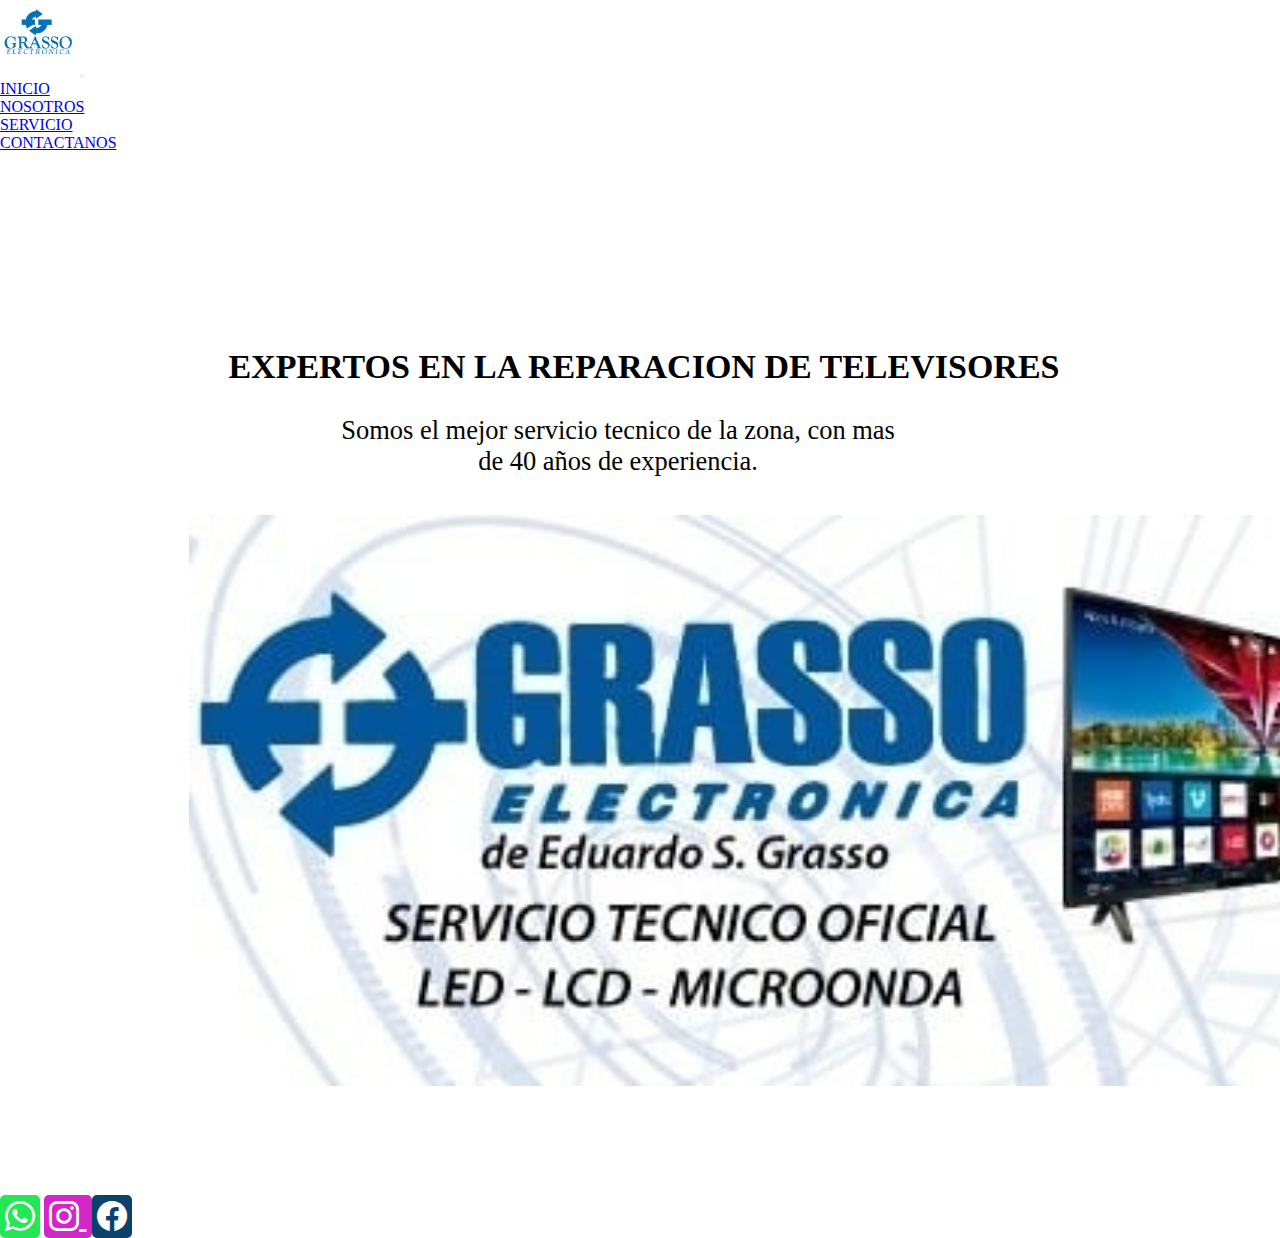
<file: index.html>
<!DOCTYPE html>
<html lang="en">
<head>
    <meta charset="UTF-8">
    <meta http-equiv="X-UA-Compatible" content="IE=edge">
    <meta name="viewport" content="width=device-width, initial-scale=1.0">
    <link rel="stylesheet" href="./styles.css/estilos.css">
    <link rel="stylesheet" href="https://cdn.jsdelivr.net/npm/bootstrap-icons@1.8.3/font/bootstrap-icons.css">
    <meta name="description" content="sitio web de servicio tecnico de televisores">
    <meta name="keywords" content="service, servicio, servicio tecnico de televisores, servicio tecnico de led, philips, bgh, daewoo, hisense, televisores ">
    
    <!-- CSS only -->
<link href="https://cdn.jsdelivr.net/npm/bootstrap@5.2.0-beta1/dist/css/bootstrap.min.css" rel="stylesheet" integrity="sha384-0evHe/X+R7YkIZDRvuzKMRqM+OrBnVFBL6DOitfPri4tjfHxaWutUpFmBp4vmVor" crossorigin="anonymous">
    <title>ELECTRONICA GRASSO</title>
</head>
<body>
    <header class="cabecera">
        <!-- inicio de cabecera-->
        <!--barra de navegacion-->
        <nav class="navbar navbar-expand-lg bg-light fixed-top">
            <div class="container-fluid">
              <a class="navbar-brand" ><img class="imagen-logo" src="./imagenes/logo.jpg" alt="logo"></a>
              <button class="navbar-toggler" type="button" data-bs-toggle="collapse" data-bs-target="#navbarNav" aria-controls="navbarNav" aria-expanded="false" aria-label="Toggle navigation">
                <span class="navbar-toggler-icon"></span>
              </button>
              <div class="collapse navbar-collapse justify-content-end" id="navbarNav">
                <ul class="navbar-nav">
                  <li class="nav-item">
                    <a class="nav-link active" aria-current="page" href="./index.html">INICIO</a>
                  </li>
                  <li class="nav-item">
                    <a class="nav-link" aria-current="page" href="./pages/nosotros.html">NOSOTROS</a>
                  </li>
                  <li class="nav-item">
                    <a class="nav-link" aria-current="page" href="./pages/servicio.html">SERVICIO</a>
                  </li>
                  <li class="nav-item">
                    <a class="nav-link" aria-current="page" href="./pages/servicio.html">CONTACTANOS</a>
                  </li>
                </ul>
              </div>
            </div>
          </nav>
</header>
<main>
  <section class="info">
    <div class="tecnico">
      <h1 class="titulo">EXPERTOS EN LA REPARACION DE TELEVISORES</h1>
      <p class="parrafo"> Somos el mejor servicio tecnico de la zona, con mas de 40 años de experiencia. </p>
    </div>
    <img class="img-fluid" src="./imagenes/info.jpg" alt="informacion">
  </section>
</main>
<footer>
  <div class="anchoFooter">
    <div class="redes">
      <a class="btn-whatsapp" href="https://wa.me/543534299690" target="_blank"><i class="bi bi-whatsapp"></i></a>
      <a class="btn-instagram" href="https://www.instagram.com/electronicagrasso/" target="_blank"><i class="bi bi-instagram"></i> </a>
      <a class="btn-facebook" href="https://www.facebook.com/grasso.electronica/"target="_blank"><i class="bi bi-facebook"></i></a>
    </div>
  </div>
</footer>

    <script src="https://cdn.jsdelivr.net/npm/bootstrap@5.2.0-beta1/dist/js/bootstrap.bundle.min.js" integrity="sha384-pprn3073KE6tl6bjs2QrFaJGz5/SUsLqktiwsUTF55Jfv3qYSDhgCecCxMW52nD2" crossorigin="anonymous"></script>
</body>
</html>


<script src="https://cdn.jsdelivr.net/npm/bootstrap@5.2.0-beta1/dist/js/bootstrap.bundle.min.js" integrity="sha384-pprn3073KE6tl6bjs2QrFaJGz5/SUsLqktiwsUTF55Jfv3qYSDhgCecCxMW52nD2" crossorigin="anonymous"></script>
</body>
</html>
</file>
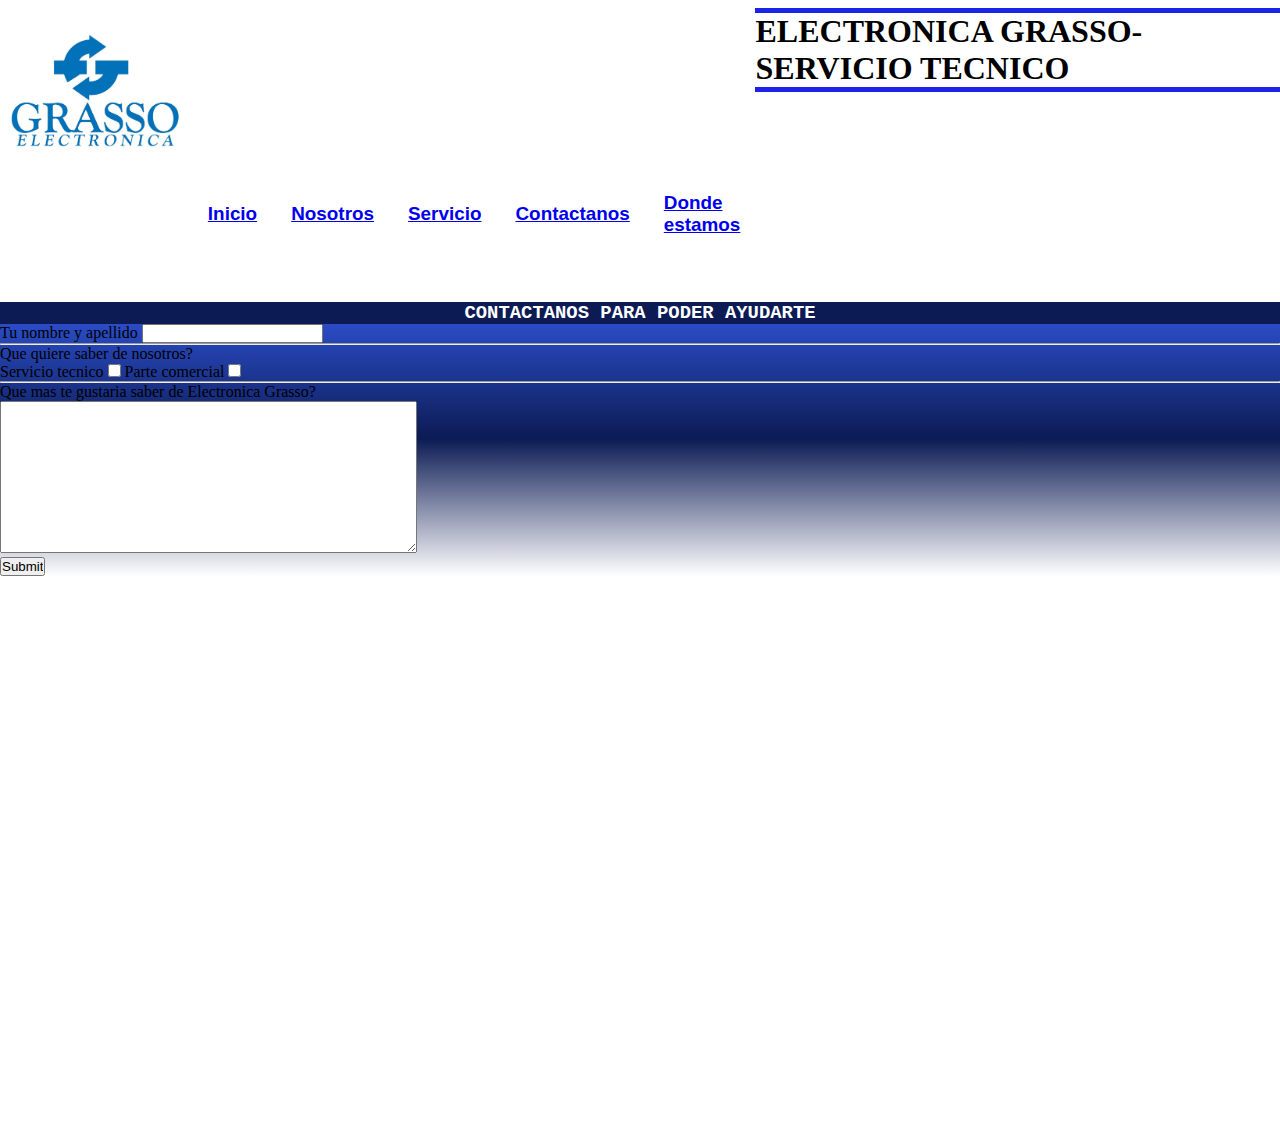
<file: pages/contactanos.html>
<!DOCTYPE html>
<html lang="en">
<head>
    <meta charset="UTF-8">
    <meta http-equiv="X-UA-Compatible" content="IE=edge">
    <meta name="viewport" content="width=device-width, initial-scale=1.0">
    <title>Document</title>
    <link rel="stylesheet" href="./../styles.css/styles.css">
    <meta name="description" content="sitio web de servicio tecnico de televisores, nos podes contactar">
    <meta name="keywords" content="service, servicio, servicio tecnico de televisores, servicio tecnico de led, philips, bgh, daewoo, hisense, televisores ">
    <title>ELECTRONICA GRASSO-CONTACTANOS</title>
</head>
<body>
    <!--cabecera de pagina-->
<header>
     <!--barra de navegacion-->
    
   <section class="cabecera">
    <img src="./../imagenes/logo.jpg" alt="logo">
   
   <nav>
      <!--enlace de la barra de navegacion-->
     <ul class="paginaPrincipal"> 
      <li ><a href="./../index.html">Inicio</a></li>
      <li ><a href="./nosotros.html" target="_blank">Nosotros</a></li>
      <li ><a href="./servicio.html" target="_blank">Servicio</a></li>
      <li ><a href="./contactanos.html" target="_blank"> Contactanos</a></li>
      <li ><a href="./dondeestamos.html" target="_blank">Donde estamos</a>
     </ul> 
     
     </nav>
     <h1 class="electronicaGrasso"> ELECTRONICA GRASSO-SERVICIO TECNICO</h1>
</header>
  
  </section>
<main>
   <H2>CONTACTANOS PARA PODER AYUDARTE</H2>
<section class="formulario">
   <form >
     <label class="nombre" for="nombre y apellido">
           Tu nombre y apellido
     </label>
     <input type="text" id="nombre y apellido"/>
    <hr />
    <label>
        Que quiere saber de nosotros?
    </label>   
    <br /> 
    <span>Servicio tecnico</span>
    <input type="checkbox" name="destino"/>
    <span> Parte comercial</span>
    <input type="checkbox" name="destino"/>
    <hr /> 
    <label for="comentarios">
        Que mas te gustaria saber de Electronica Grasso?
    </label>
    <br />
    <textarea id="comentarios" rows="10" cols="50"></textarea>
    <br />
    <input type="submit">
</form>
</section>
</main>
<footer>
  <div class="anchoFooter">
    <div class="redes">
      <a class="btn-whatsapp" href="https://wa.me/543534299690" target="_blank"><i class="bi bi-whatsapp"></i></a>
      <a class="btn-instagram" href="https://www.instagram.com/electronicagrasso/" target="_blank"><i class="bi bi-instagram"></i> </a>
      <a class="btn-facebook" href="https://www.facebook.com/grasso.electronica/"target="_blank"><i class="bi bi-facebook"></i></a>
    </div>
  </div>
</footer>
    </body>
</file>
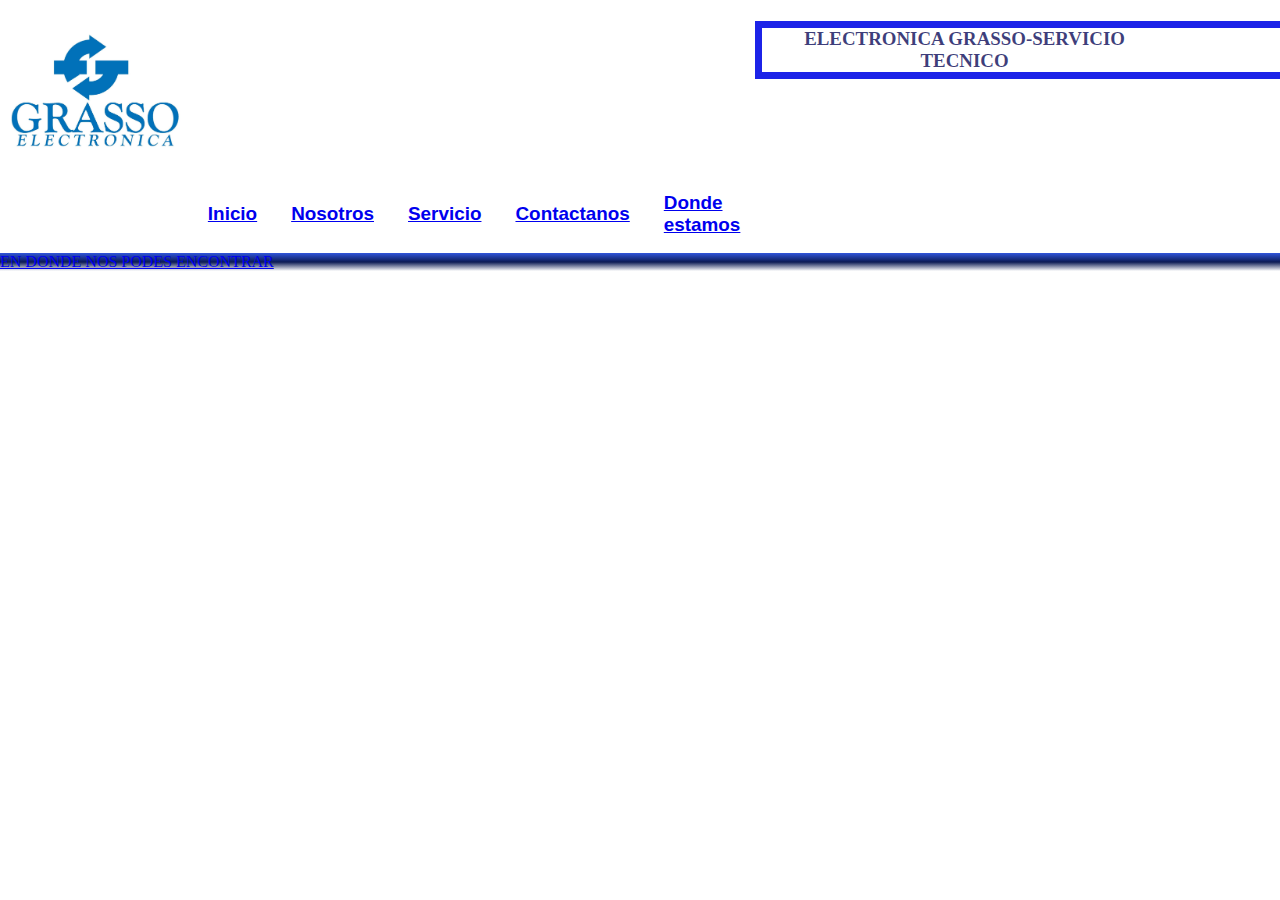
<file: pages/dondeestamos.html>
<!DOCTYPE html>
<html lang="en">
<head>
    <meta charset="UTF-8">
    <meta http-equiv="X-UA-Compatible" content="IE=edge">
    <meta name="viewport" content="width=device-width, initial-scale=1.0">
    <title>ELECTRONICA GRASSO DONDE ESTAMOS</title>
    <link rel="stylesheet" href="./../styles.css/styles.css">
    <meta name="description" content="sitio web de servicio tecnico de televisores, donde nos poder encontrar">
    <meta name="keywords" content="service, servicio, servicio tecnico de televisores, servicio tecnico de led, philips, bgh, daewoo, hisense, televisores ">
    <title> ELECTRONICA GRASSO-DONDE ESTAMOS</title>
</head>
<body>
    <!--cabecera de pagina-->
  <header>
     <!--barra de navegacion-->
    
   <section class="cabecera">
    <img src="./../imagenes/logo.jpg" alt="logo">
   
   <nav>
      <!--enlace de la barra de navegacion-->
     <ul class="paginaPrincipal"> 
      <li ><a href="./../index.html">Inicio</a></li>
      <li ><a href="./nosotros.html" target="_blank">Nosotros</a></li>
      <li ><a href="./servicio.html" target="_blank">Servicio</a></li>
      <li ><a href="./contactanos.html" target="_blank"> Contactanos</a></li>
      <li ><a href="./contactanos.html" target="_blank">Donde estamos</a>
     </ul> 
     
     </nav>
     
     <h2 class="electronicaGrasso"> ELECTRONICA GRASSO-SERVICIO TECNICO</h2>
  </header>
  
  </section>
  <main>

  <A class="maps" href="https://www.google.com.ar/maps/place/Grasso+Electr%C3%B3nica/@-32.4133323,-63.2364607,17z/data=!3m1!4b1!4m5!3m4!1s0x95cc42eeca6b27dd:0x22ff0ed051de68d!8m2!3d-32.4133323!4d-63.234272" target="_blank">EN DONDE NOS PODES ENCONTRAR </A>
  </main>
  <footer>
    <div class="anchoFooter">
      <div class="redes">
        <a class="btn-whatsapp" href="https://wa.me/543534299690" target="_blank"><i class="bi bi-whatsapp"></i></a>
        <a class="btn-instagram" href="https://www.instagram.com/electronicagrasso/" target="_blank"><i class="bi bi-instagram"></i> </a>
        <a class="btn-facebook" href="https://www.facebook.com/grasso.electronica/"target="_blank"><i class="bi bi-facebook"></i></a>
      </div>
    </div>
  </footer>
    </body>
  </html>
</file>
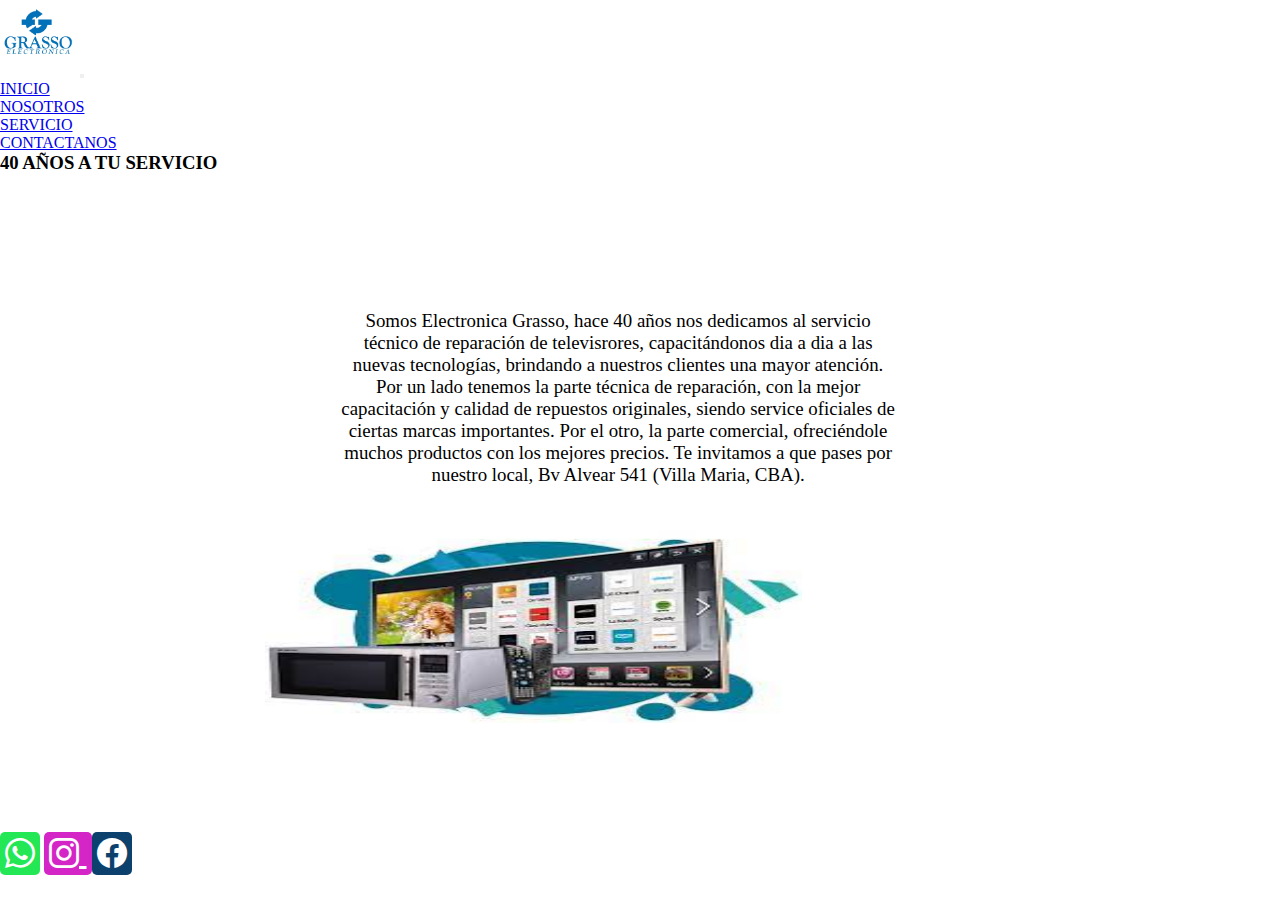
<file: pages/nosotros.html>
<!DOCTYPE html>
<html lang="en">
<head>
    <meta charset="UTF-8">
    <meta http-equiv="X-UA-Compatible" content="IE=edge">
    <meta name="viewport" content="width=device-width, initial-scale=1.0">
    <link rel="stylesheet" href="./../styles.css/estilos.css">
    <link rel="stylesheet" href="https://cdn.jsdelivr.net/npm/bootstrap-icons@1.8.3/font/bootstrap-icons.css">
    <meta name="description" content="sitio web de servicio tecnico de televisores, nos podes conocer un poco mas">
    <meta name="keywords" content="service, servicio, servicio tecnico de televisores, servicio tecnico de led, philips, bgh, daewoo, hisense, televisores ">
    <!-- CSS only -->
<link href="https://cdn.jsdelivr.net/npm/bootstrap@5.2.0-beta1/dist/css/bootstrap.min.css" rel="stylesheet" integrity="sha384-0evHe/X+R7YkIZDRvuzKMRqM+OrBnVFBL6DOitfPri4tjfHxaWutUpFmBp4vmVor" crossorigin="anonymous">
    <title>ELECTRONICA GRASSO-NOSOTROS</title>
</head>

<body>
    <header class="cabecera">
        <!-- inicio de cabecera-->
        <!--barra de navegacion-->
        <nav class="navbar navbar-expand-lg bg-light fixed-top">
            <div class="container-fluid">
              <a class="navbar-brand" ><img class="imagen-logo" src="./../imagenes/logo.jpg" alt="logo"></a>
              <button class="navbar-toggler" type="button" data-bs-toggle="collapse" data-bs-target="#navbarNav" aria-controls="navbarNav" aria-expanded="false" aria-label="Toggle navigation">
                <span class="navbar-toggler-icon"></span>
              </button>
              <div class="collapse navbar-collapse justify-content-end" id="navbarNav">
                <ul class="navbar-nav">
                  <li class="nav-item">
                    <a class="nav-link active" aria-current="page" href="./../index.html">INICIO</a>
                  </li>
                  <li class="nav-item">
                    <a class="nav-link" aria-current="page" href="./nosotros.html">NOSOTROS</a>
                  </li>
                  <li class="nav-item">
                    <a class="nav-link" aria-current="page" href="./servicio.html">SERVICIO</a>
                  </li>
                  <li class="nav-item">
                    <a class="nav-link" aria-current="page" href="./pages/servicio.html">CONTACTANOS</a>
                  </li>
                </ul>
              </div>
            </div>
          </nav>
</header>

<main >
  <div class="servico">
    <h3 >40 AÑOS A TU SERVICIO </h3>
  </div>
    <div class="info-titulo">
    <p class="somos">
        Somos Electronica Grasso, hace 40 años nos dedicamos al servicio técnico de reparación de televisrores, capacitándonos dia a dia a las nuevas tecnologías, brindando a nuestros clientes una mayor atención.
  Por un lado tenemos la parte técnica de reparación, con la mejor capacitación y calidad de repuestos originales, siendo service oficiales de ciertas marcas importantes. Por el otro, la parte comercial, ofreciéndole muchos productos con los mejores precios.
  Te invitamos a que pases por nuestro local, Bv Alvear 541 (Villa Maria, CBA).
      </p>
      <img  src="./../imagenes/descarga.jfif" alt="foto">
    </div>
  
</main>

<footer>
    <div class="anchoFooter">
      <div class="redes">
        <a class="btn-whatsapp" href="https://wa.me/543534299690" target="_blank"><i class="bi bi-whatsapp"></i></a>
        <a class="btn-instagram" href="https://www.instagram.com/electronicagrasso/" target="_blank"><i class="bi bi-instagram"></i> </a>
        <a class="btn-facebook" href="https://www.facebook.com/grasso.electronica/"target="_blank"><i class="bi bi-facebook"></i></a>
      </div>
    </div>
  </footer>
<script src="https://cdn.jsdelivr.net/npm/bootstrap@5.2.0-beta1/dist/js/bootstrap.bundle.min.js" integrity="sha384-pprn3073KE6tl6bjs2QrFaJGz5/SUsLqktiwsUTF55Jfv3qYSDhgCecCxMW52nD2" crossorigin="anonymous"></script>
</body>
</file>
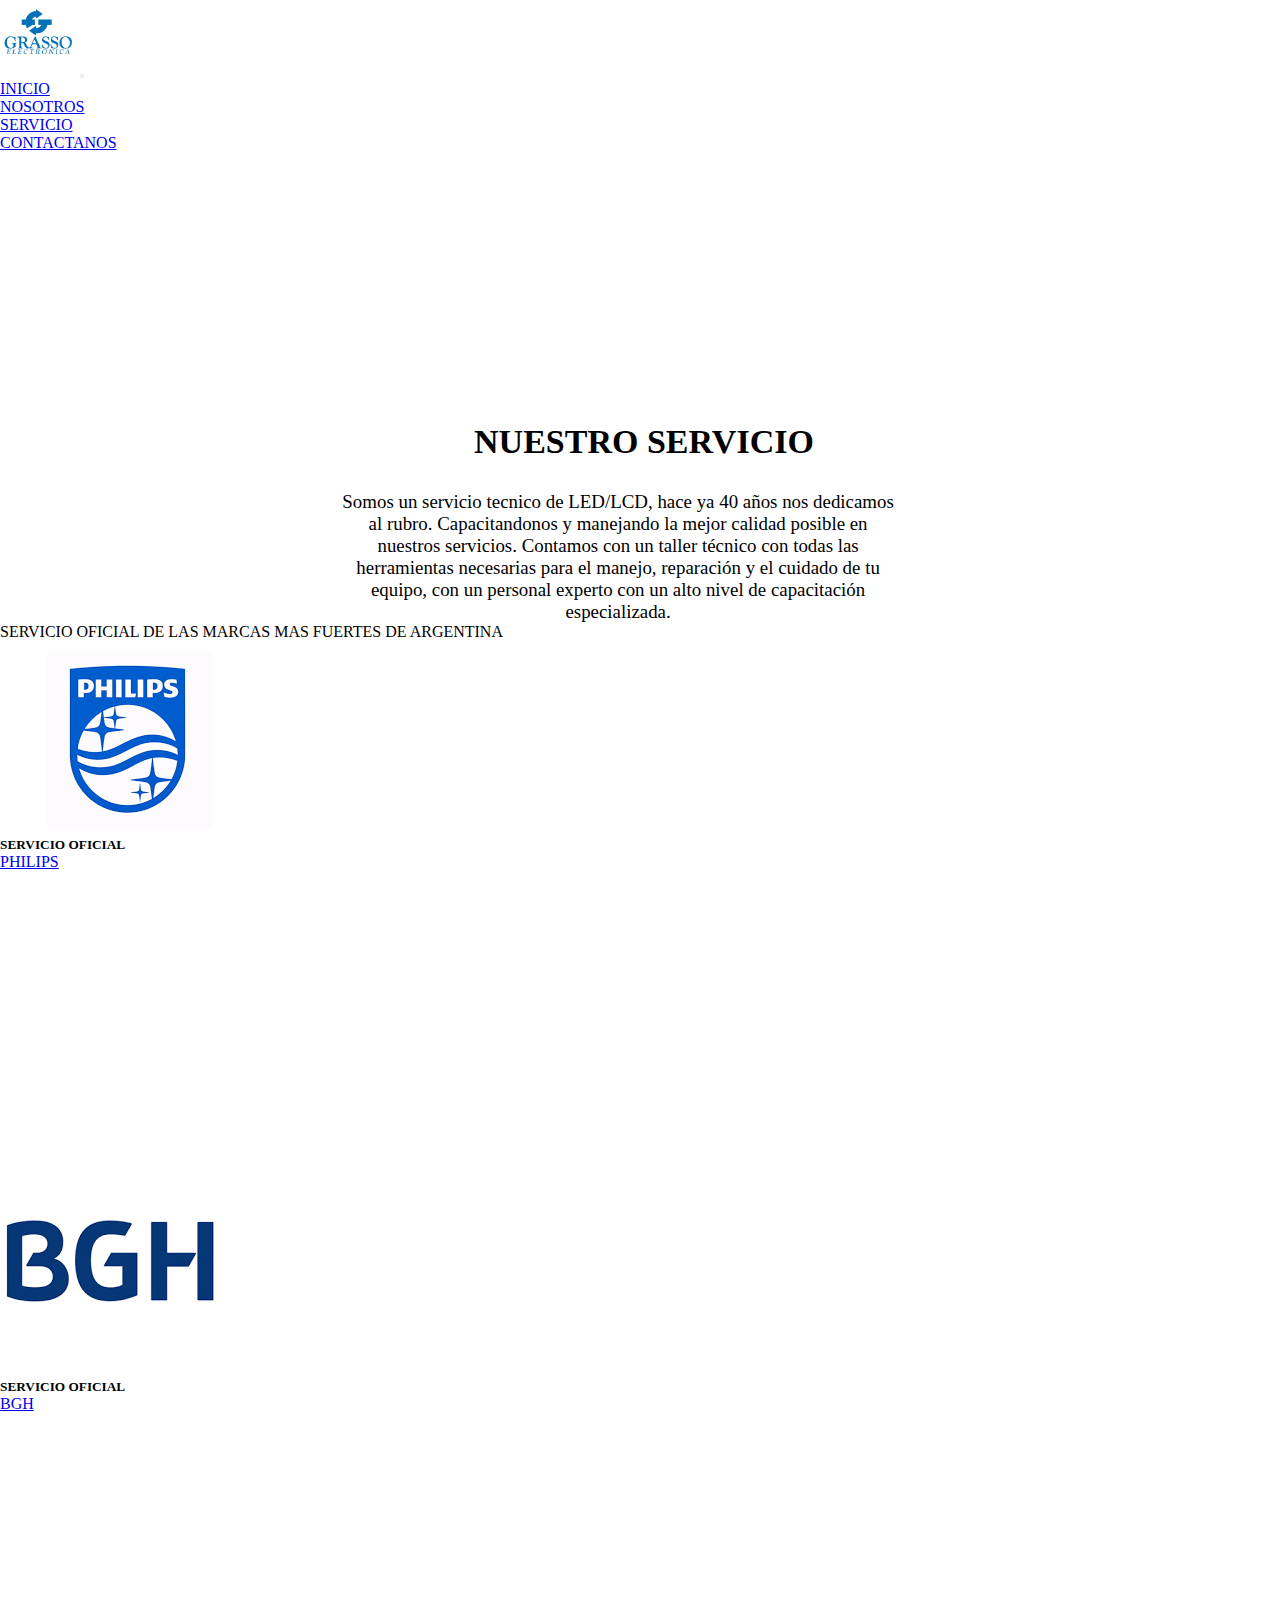
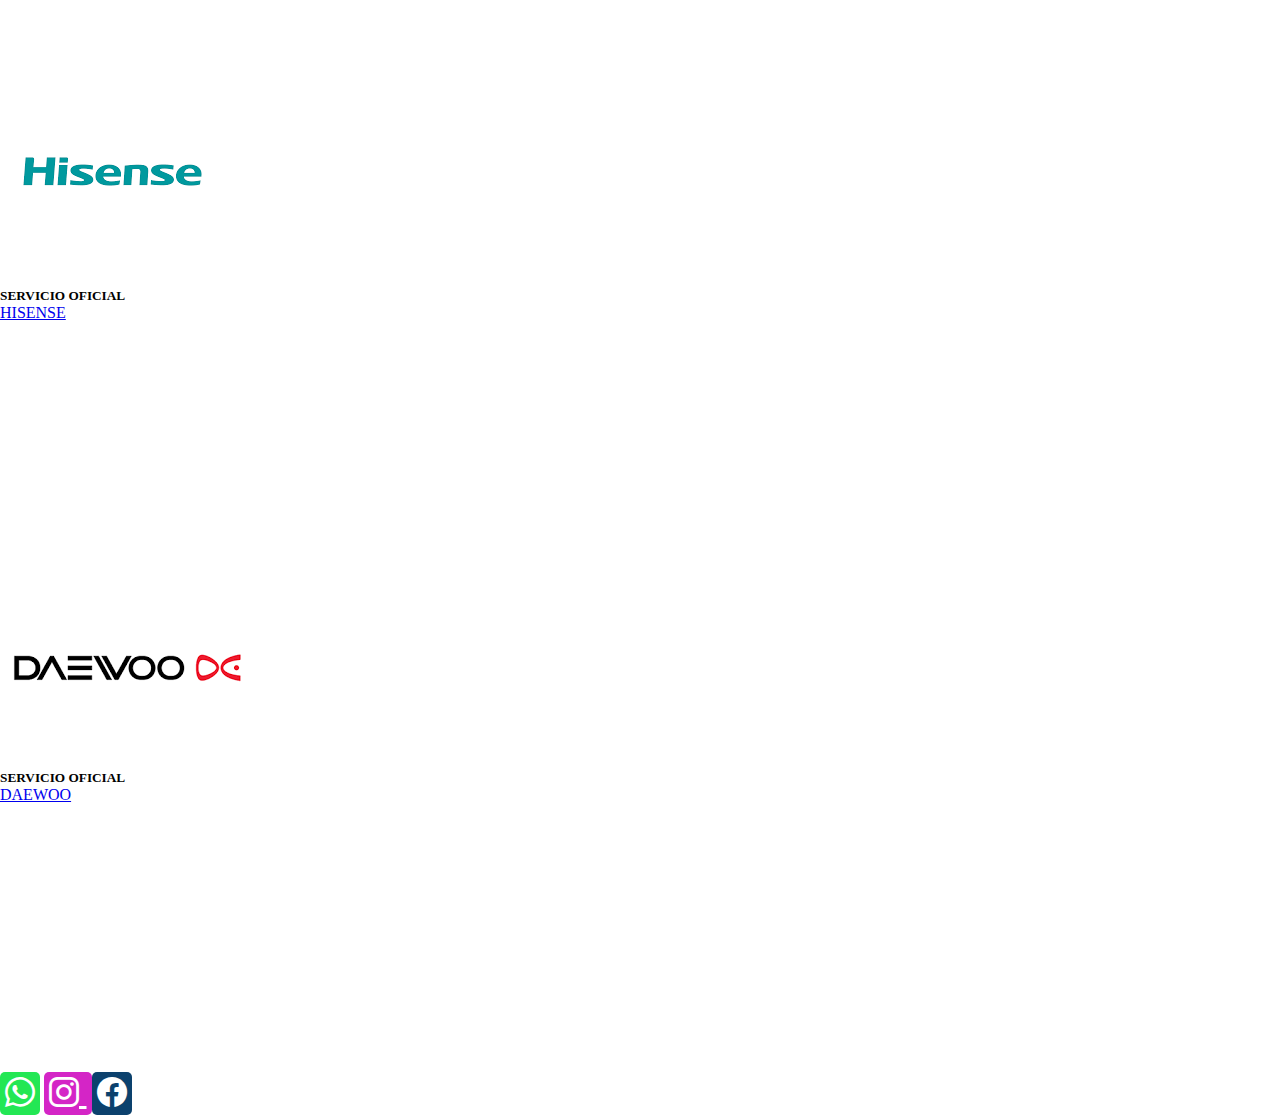
<file: pages/servicio.html>
<!DOCTYPE html>
<html lang="en">
<head>
    <meta charset="UTF-8">
    <meta http-equiv="X-UA-Compatible" content="IE=edge">
    <meta name="viewport" content="width=device-width, initial-scale=1.0">
    <link rel="stylesheet" href="./../styles.css/estilos.css">
    <link rel="stylesheet" href="https://cdn.jsdelivr.net/npm/bootstrap-icons@1.8.3/font/bootstrap-icons.css">
    <meta name="description" content="sitio web de servicio tecnico de televisores, de que trabaja nuestro servicio">
    <meta name="keywords" content="service, servicio, servicio tecnico de televisores, servicio tecnico de led, philips, bgh, daewoo, hisense, televisores ">
    <!-- CSS only -->
<link href="https://cdn.jsdelivr.net/npm/bootstrap@5.2.0-beta1/dist/css/bootstrap.min.css" rel="stylesheet" integrity="sha384-0evHe/X+R7YkIZDRvuzKMRqM+OrBnVFBL6DOitfPri4tjfHxaWutUpFmBp4vmVor" crossorigin="anonymous">
    <title>ELECTRONICA GRASSO-SERVICIO</title>
</head>

<body>
    <header class="cabecera">
        <!-- inicio de cabecera-->
        <!--barra de navegacion-->
        <nav class="navbar navbar-expand-lg bg-light fixed-top">
            <div class="container-fluid">
              <a class="navbar-brand" ><img class="imagen-logo" src="./../imagenes/logo.jpg" alt="logo"></a>
              <button class="navbar-toggler" type="button" data-bs-toggle="collapse" data-bs-target="#navbarNav" aria-controls="navbarNav" aria-expanded="false" aria-label="Toggle navigation">
                <span class="navbar-toggler-icon"></span>
              </button>
              <div class="collapse navbar-collapse justify-content-end" id="navbarNav">
                <ul class="navbar-nav">
                  <li class="nav-item">
                    <a class="nav-link active" aria-current="page" href="./../index.html" target="_blank">INICIO</a>
                  </li>
                  <li class="nav-item">
                    <a class="nav-link" aria-current="page" href="./nosotros.html" target="_blank">NOSOTROS</a>
                  </li>
                  <li class="nav-item">
                    <a class="nav-link" aria-current="page" href="./servicio.html" target="_blank" >SERVICIO</a>
                  </li>
                  <li class="nav-item">
                    <a class="nav-link" aria-current="page" href="./pages/servicio.html" target="_blank">CONTACTANOS</a>
                  </li>
                </ul>
              </div>
            </div>
          </nav>
</header>
<main class="conteiner-fluid">
    <div class="servicio-oficial">
    <h1>NUESTRO SERVICIO</h1>
    <p>Somos un servicio tecnico de LED/LCD, hace ya 40 años nos dedicamos al rubro. Capacitandonos y manejando la mejor calidad posible en nuestros servicios.  
        Contamos con un taller técnico con todas las herramientas necesarias para el manejo, reparación y el cuidado de tu equipo, con un personal experto con un alto nivel de capacitación especializada. </p>
    </div>
    <div class="oficial;shadow-lg p-3 mb-5 bg-body rounded">SERVICIO OFICIAL DE LAS MARCAS MAS FUERTES DE ARGENTINA</div>
<div class="card">
    <div class="row justify-content-around ">

    <div class="card" style="width: 15rem; height: 20rem;">
        <img src="./../imagenes/descarga (1).png" class="card-img-top" alt="pilips">
        <div class="card-body">
          <h5 class="card-title">SERVICIO OFICIAL </h5>
          <a href="https://www.philips.com.ar/" class="btn btn-primary">PHILIPS</a>
        </div>
      </div>
      <div class="card" style="width: 15rem; height: 20rem;">
        <img src="./../imagenes/descarga.png" class="card-img-top" alt="bgh">
        <div class="card-body">
          <h5 class="card-title">SERVICIO OFICIAL</h5>
          <a href="https://bgh.com.ar/" class="btn btn-primary">BGH</a>
        </div>
      </div>
      <div class="card" style="width: 15rem; height: 20rem;">
        <img src="./../imagenes/descarga (2).png" class="card-img-top; width:10rem" alt="hisense">
        <div class="card-body">
          <h5 class="card-title">SERVICIO OFICIAL</h5>
          <a href="https://www.hisense.com.ar/" class="btn btn-primary">HISENSE</a>
        </div>
      </div><div class="card" style="width: 15rem; height: 20rem;">
        <img src="./../imagenes/descarga (3).png" class="card-img-top" alt="DAEWOO">
        <div class="card-body">
          <h5 class="card-title">SERVICIO OFICIAL</h5>
          <a href="https://www.daewoo.net.ar/" class="btn btn-primary">DAEWOO</a>
        </div>
      </div>
    </div>
</div>
 
</main>
<footer>
  <div class="anchoFooter">
    <div class="redes">
      <a class="btn-whatsapp" href="https://wa.me/543534299690" target="_blank"><i class="bi bi-whatsapp"></i></a>
      <a class="btn-instagram" href="https://www.instagram.com/electronicagrasso/" target="_blank"><i class="bi bi-instagram"></i> </a>
      <a class="btn-facebook" href="https://www.facebook.com/grasso.electronica/"target="_blank"><i class="bi bi-facebook"></i></a>
    </div>
  </div>
</footer>
      <script src="https://cdn.jsdelivr.net/npm/bootstrap@5.2.0-beta1/dist/js/bootstrap.bundle.min.js" integrity="sha384-pprn3073KE6tl6bjs2QrFaJGz5/SUsLqktiwsUTF55Jfv3qYSDhgCecCxMW52nD2" crossorigin="anonymous"></script>

    </body>
</html>
</file>
<file: styles.css/estilos.css>
* {
  margin: 0;
  padding: 0;
}

body {
  -webkit-animation-name: animacion;
          animation-name: animacion;
  -webkit-animation-iteration-count: infinite;
          animation-iteration-count: infinite;
  -webkit-animation-duration: 10s;
          animation-duration: 10s;
  margin-top: 0%;
}

@-webkit-keyframes animacion {
  60% {
    background-color: #5885c4;
  }
  20% {
    background-color: #1074b3;
  }
  20% {
    background-color: #5b6266;
  }
}

@keyframes animacion {
  60% {
    background-color: #5885c4;
  }
  20% {
    background-color: #1074b3;
  }
  20% {
    background-color: #5b6266;
  }
}
.navbar .imagen-logo {
  width: 2cm;
  border-radius: 4rem;
}

.info, .info-titulo, .servicio-oficial {
  display: flex;
  flex-direction: column;
  justify-content: space-between;
  margin-top: 1cm;
  width: 70%;
  text-align: center;
}
.info .img-fluid, .info-titulo .img-fluid, .servicio-oficial .img-fluid, .info-titulo img, .servicio-oficial img {
  width: 40cm;
  margin-top: 1cm;
  margin-bottom: 3cm;
  margin-left: 5cm;
}
.info .titulo, .info-titulo .titulo, .servicio-oficial .titulo, .servicio-oficial h1, .info-titulo h3, .servicio-oficial h3 {
  width: 100%;
  font-family: Cambria, Cochin, Georgia, Times, "Times New Roman", serif;
  font-size: 0.9cm;
  text-align: center;
  flex: 1;
  border: 0.2cm #fff solid;
  margin-left: 5cm;
  margin-top: 4cm;
}
.info .parrafo, .info-titulo .parrafo, .servicio-oficial .parrafo, .info-titulo p, .servicio-oficial p {
  font-family: Cambria, Cochin, Georgia, Times, "Times New Roman", serif;
  font-size: 0.7cm;
  text-align: center;
  margin-top: 0.6cm;
  margin-left: 9cm;
}

.info-titulo, .servicio-oficial {
  margin-top: 3cm;
  margin-right: 3cm;
}
.info-titulo p, .servicio-oficial p {
  font-size: 0.5cm;
}
.info-titulo img, .servicio-oficial img {
  width: 60%;
  height: 200px;
  margin-left: 7cm;
  margin-right: 0cm;
}

.servicio-oficial p {
  font-size: 0.5cm;
}

.card {
  margin-bottom: 5cm;
  border: 0cm;
  -webkit-animation-name: animacion;
          animation-name: animacion;
  -webkit-animation-iteration-count: infinite;
          animation-iteration-count: infinite;
  -webkit-animation-duration: 10s;
          animation-duration: 10s;
  margin-top: 0%;
}

@keyframes animacion {
  60% {
    background-color: #5885c4;
  }
  20% {
    background-color: #1074b3;
  }
  20% {
    background-color: #5b6266;
  }
}
.btn-facebook {
  color: #ffffff;
  border: 0;
  padding: 5px;
  border-radius: 5px;
  text-align: center;
  justify-content: center;
  background-color: #0c416d;
  font-size: 30px;
  margin-top: 3cm;
}

.btn-instagram {
  color: #ffffff;
  border: 0;
  padding: 5px;
  border-radius: 5px;
  text-align: center;
  justify-content: center;
  background-color: #d425c6;
  font-size: 30px;
  margin-top: 3cm;
}

.btn-whatsapp {
  color: #ffffff;
  border: 0;
  padding: 5px;
  border-radius: 5px;
  text-align: center;
  justify-content: center;
  background-color: #23e754;
  font-size: 30px;
  margin-top: 3cm;
}/*# sourceMappingURL=estilos.css.map */
</file>
<file: styles.css/styles.css>
*{
    margin: 0;
    padding: 0;
    box-sizing: border-box;
}

h2{ 
    color:  rgb(9, 9, 87, 0.786);
    text-align: center;
}
main {
    background-image: linear-gradient(#3055db, #0c1b54, #fff);
}

header{
    background-color:#ffff ;
    height: 5cm;
    background-position: left;
    background-repeat: no-repeat;
    align-items: center;
}


.cabecera {
    height: 100px;
    display: flex;
    justify-content: space-between;
    align-items: center;
}
.cabecera img {
    width: 5cm;
    margin-left: 0rem;
    border-radius: 5rem;
    justify-content: center;
    margin-top: 3cm;
   
   
}

.cabecera li {
   margin-right: 0.4cm;
    margin-top: 0.4cm;
    margin-left: 0.5cm;
    margin-bottom: 0.7cm;
    text-align: left;
    display:inline-flex;
    text-align: left;
    justify-content: center;
    font-family: Arial, Helvetica, sans-serif;
    font-size: 0.5cm;
    font-weight:bolder;

    
}


.paginaPrincipal {
    display: flex;
    flex-direction: row;
    margin-top: 9cm;
}
.cabecera h2 {
    padding-right: 3cm;
    border-bottom: solid #1c23e8 0.2cm;
    border-top: solid #1c23e8 0.2cm;
    border-left: #1c23e8 solid 0.2cm;
    width: 20cm;
    font-size: 00.5cm;

}

.electronicaGrasso {
    border-top: #1c23e8 solid 5px;
    border-bottom: #1c23e8 solid 5px;
}
main {
    margin: 4rem 0;
    
}

.info {
    display: flex;
    flex-direction: column;
    justify-content: space-between;
    margin-top: 1cm;
    width: 90%;
}
.info img {
    width: 30cm;
    border-radius: 2cm;
    margin-top: 1cm;
    margin-left: 2cm;
 
    margin-right: 0cm;
    padding-right: 0.5cm;
    display: flex;
    flex-direction: column;
    
}
div h3 {
    width: 100%;
    font-family: Cambria, Cochin, Georgia, Times, 'Times New Roman', serif;
    font-size: 0.8cm;
    text-align: center;
    flex: 1;
    border: 0.2cm #fff solid;
    margin-left: 1cm;
    margin-top: 2cm;
}
div p{
    font-family: Cambria, Cochin, Georgia, Times, 'Times New Roman', serif;
    font-size: 0.7cm;
    flex: 1;
    align-items: center;
    text-align: center;
    margin-top: 00.3cm;
   
}

.pieDePagina{ 
  background-color: #fff;
  text-align: right;
  font-size: 0.5cm;
  margin-top: 2cm;

}
footer{
    height: 500px;
}
 .pie {
    width: 50%;
    background-color: #fff;
    height: 5rem;
    border-radius: 1rem;
    display: flex;
    flex-direction: column;
    justify-content: space-between;
    align-items: center;
    border: #0c1b54 solid 0.3cm;
 }
 .pie p {
    text-align: center;
    font-family: 'Courier New', Courier, monospace;
    font-size: 0.5cm;

    
 }
 
 
 .pie button {
    height: 1cm;
    width: 5cm;
    font-size: 1cm;
    height: 2rem;
    background-color:#0c1b54;
    border-radius: 1rem;
    border: 2cm gray;
    font-size: 0.5rem;
    top: 5rem;
    text-align: center;
    color: #fff;
    margin-top: 0.3cm;
    transform: scale(1,2);
 }
 .piePagina{ 
    display: flex;
    justify-content: center;
    position: relative;
    bottom: rem;
   
 }
 .encontranos p {
    display: flex;
    flex-direction: column;
    text-align: center;
    font-size: 0.5cm;
    background-color: #0c1b54;
    color: #fff;
    font-family: 'Courier New', Courier, monospace;
margin-top: 3cm;
}
 .grilla {
    display: grid;
    grid-template-areas: 
    "informacion servicio contacto";
    padding: 100px;
    width: 100%;
    height: 10cm;
    gap: 10PX;
    align-items: center;
    align-content:space-around;
    margin-bottom: 0.5cm;
 }

 .informacion {
    grid-area: informacion;
    margin-top: 2cm;
    margin-bottom: 5cm;
    margin-left: 5cm;
    border: #0c1b54 0.3cm solid;
    text-align: center;
    background-color: #fff;
    }


  .servicio {
    grid-area: servicio;
    margin-top: 2cm;
    margin-bottom: 5cm;
    margin-left: 5cm;
    border: #0c1b54 0.3cm solid;
    text-align: center;
    background-color: #fff
  }
  .contacto {
    grid-area: contacto;
    margin-top: 2cm;
    margin-bottom: 5cm;
    margin-left: 5cm;
    border: #0c1b54 0.3cm solid;
    text-align: center;
    background-color: #fff
  }
/*inicio de pagina nosotros*/



.nosotros {
    display: flex;
    flex-direction: row;
    justify-content: space-between;
}
.nosotros p {
    justify-items: center;
    text-align: center;
    font-size: 0.4;
    margin-top: 5cm;
    margin-left: 1cm;
    margin-right: 1cm;
    margin-bottom: 1cm;
}
.grilla2{
    display: grid;
    grid-template-areas: 
    "somos grilla-imagen";
    grid-template-columns: repeat(15, 1rf);
    padding: 100px;
    width: 100%;
    height: 10cm;
    gap: 40PX;
    align-items: center;
    align-content:space-around;
    margin-bottom: 0.5cm;
    display: flex;
    flex-direction: column;

}
.nosotros img {
    border-radius: 15cm;
    display: flex;
    flex-direction: row;
}
/*cierre de pagina nosotros*/
/*inicio de pagina servicio*/
.service {
    margin: 4rem 0;
    display: flex;
    justify-content: space-between;
    align-items: center;
}
main h2 {
    display: flex;
    flex-direction: column;
    text-align: center;
    font-size: 0.5cm;
    background-color: #0c1b54;
    color: #fff;
    font-family: 'Courier New', Courier, monospace;
margin-top: 3cm;
}
main p {
    text-align: left;
    padding: 0.5cm;
    font-size: 0.5cm;
}
.service {
    display: flex;
    flex-direction: column;
}
.service2 {
    font-family: Arial, Helvetica, sans-serif;
    font-size: 00.3cm;
    border-radius: solid #0c1b54 0.2cm ;
}
.oficial li {
    margin-right: 0.4cm;
    margin-top: 0.4cm;
    margin-left: 0.5cm;
    margin-bottom: 0.7cm;
    text-align: left;
    display:flex;
    flex-direction: column;
    text-align: center;
    justify-content: center;
    font-family: Arial, Helvetica, sans-serif;
    font-size: 0.5cm;
    font-weight:bolder;
    flex-direction: column;
}
/*cierra de pagina servico*/
/*inicio de pagina contactanis*/
.tecnico { 
    
    display: flex;
      flex-direction: column;
      text-align: center;
      font-size: 0.5cm;
      background-color: #0c1b54;
      color: #fff;
      font-family: 'Courier New', Courier, monospace;
      margin-top: 1cm;
      height: 5cm;
}
body.maps {
    text-align: center;
    justify-content: center;
    text-align: center;
    margin-left: 3cm;
}

@media screen and (min-width: 500px) {
    .cabecera li {
        display: flex;
        flex-direction: column;
    }
    
}
</file>
